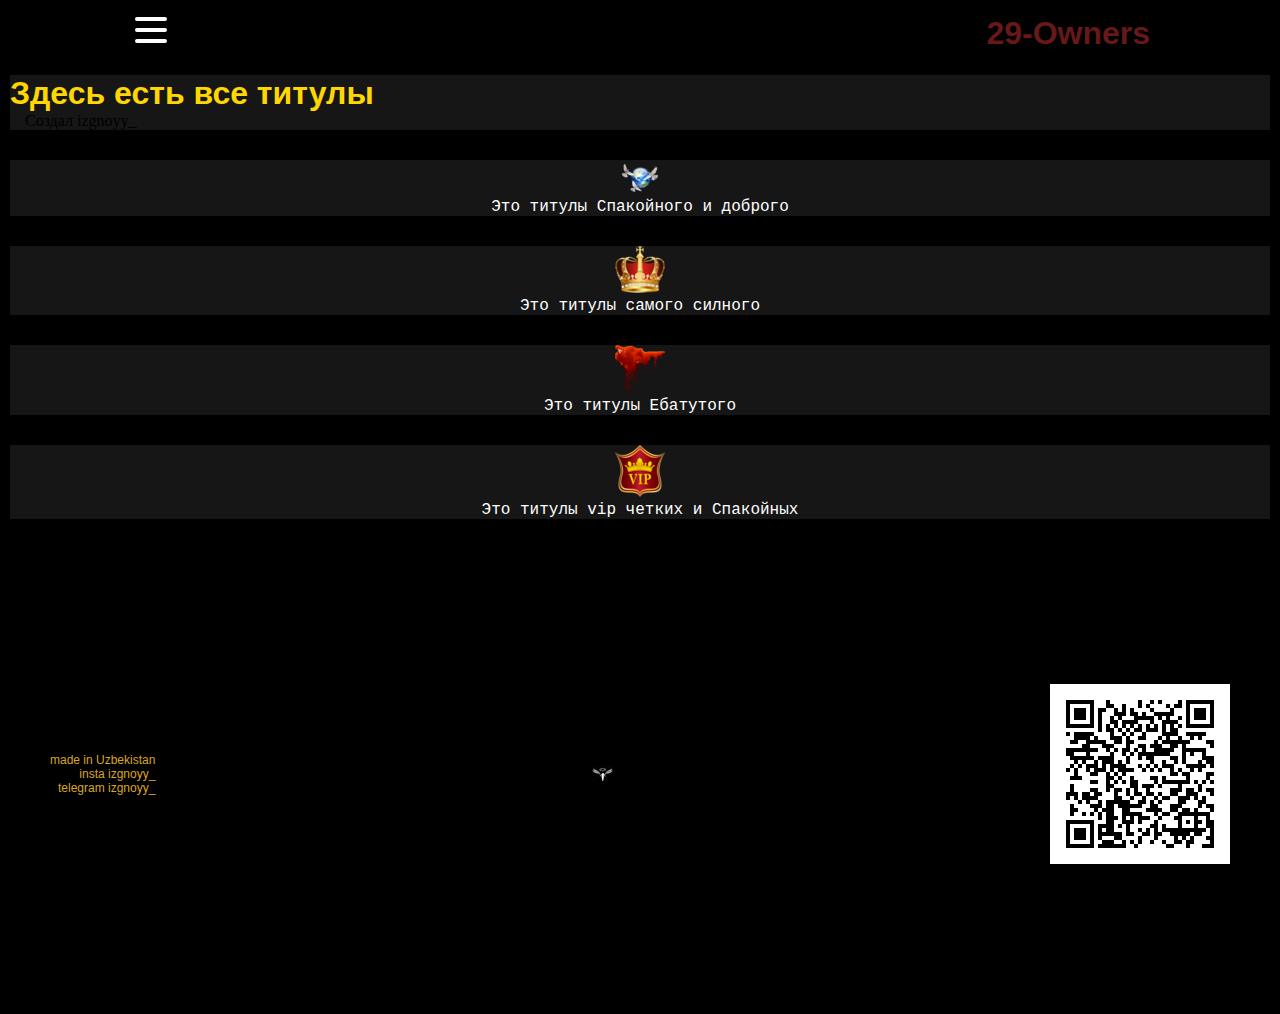
<file: about.html>
<!DOCTYPE html>
<html lang="en">
<head>
    <meta charset="UTF-8">
    <meta http-equiv="X-UA-Compatible" content="IE=edge">
    <meta name="viewport" content="width=device-width, initial-scale=1.0">
    <title>Document</title>
    <link rel="stylesheet" href="css/style.css">
</head>
<body>

    <nav>
        <div class="navbar">
          <div class="container nav-container">
              <input class="checkbox" type="checkbox" name="" id="" />
              <div class="hamburger-lines">
                <span class="line line1"></span>
                <span class="line line2"></span>
                <span class="line line3"></span>
              </div>  
            <div class="logo">
              <h1>29-Owners</h1>
            </div>
            <div class="menu-items">
                <li><a href="index.html">Home</a></li>
                <li><a href="about.html">About</a></li>
                <li><a href="imges.html">Statics</a></li>
                <li><a href="https://www.instagram.com/izgnoyy_/">izgnoyy_</a></li>
  
              </div>
          </div>
        </div>
      </nav>
<section class="section">
    <div class="otre">
         <h1 class="gold">Здесь есть все титулы</h1>
         <p class="gerld">Создал izgnoyy_</p>
        
    </div>
</section>
<section class="section">
    <div class="imges">
            <img src="img/mir.png" alt="">
            <div class="tecxt">
                Это титулы Спакойного и доброго
            </div>
         </div>
</section> 
<section class="section">
    <div class="imges">
            <img src="img/king.png" alt="">
            <div class="tecxt">
                Это титулы самого силного 
            </div>
         </div>
</section> 
<section class="section">
    <div class="imges">
            <img src="img/krovaviy.png" alt="">
            <div class="tecxt">
                Это титулы Ебатутого 
            </div>
         </div>
</section> 
<section class="section">
    <div class="imges">
            <img src="img/vip.png" alt="">
            <div class="tecxt">
                Это титулы vip четких и Спакойных
            </div>
         </div>
</section>  
<footer class="footer">
    <ul class="footer-ul">
        <li class="footer-li">made in Uzbekistan</li>
        <li class="footer-li"><a href="https://www.instagram.com/izgnoyy_/followers/"></a> insta izgnoyy_</li>
        <li class="footer-li"><a href="https://t.me/isztirble"></a> telegram izgnoyy_</li>
    </ul>
    <ul class="footer-ul">
        <li><img src="img/icon (1).jpg" alt=""></li>
       
    </ul> <img src="img/загруженное" alt="">
</footer>
   
</body>
</html>
</file>
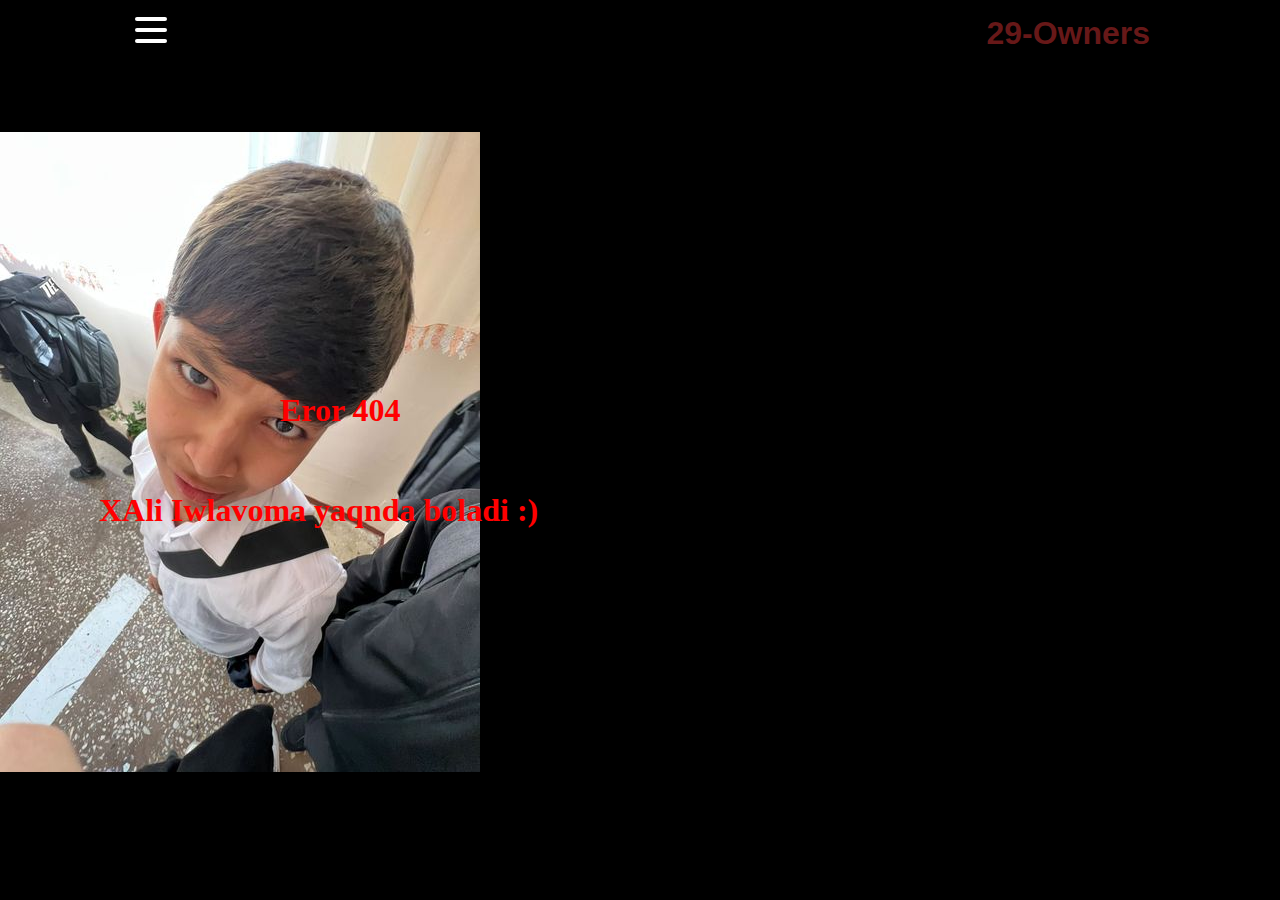
<file: girls.html>
<!DOCTYPE html>
<html lang="en">
<head>
    <meta charset="UTF-8">
    <meta http-equiv="X-UA-Compatible" content="IE=edge">
    <meta name="viewport" content="width=device-width, initial-scale=1.0">
    <title>girls</title>
    <link rel="stylesheet" href="css/style.css">
</head>
<body>
    <nav>
        <div class="navbar">
          <div class="container nav-container">
              <input class="checkbox" type="checkbox" name="" id="" />
              <div class="hamburger-lines">
                <span class="line line1"></span>
                <span class="line line2"></span>
                <span class="line line3"></span>
              </div>  
            <div class="logo">
              <h1>29-Owners</h1>
            </div>
            <div class="menu-items">
              <li><a href="index.html">Home</a></li>
              <li><a href="about.html">About</a></li>
              <li><a href="imges.html">Statics</a></li>
              <li><a href="memes.html">Memes</a></li>
              <li><a href="girls.html">Girls</a></li>
              <li><a href="https://www.instagram.com/izgnoyy_/">izgnoyy_</a></li>

            </div>
          </div>
        </div>
      </nav>
    <br>
    <br>
    <br>
    <br>

    <div class="div">
        <h1 class="indes" style="padding-left: 280px;
        position: absolute;
        padding-top: 260px;
        ">Eror 404</h1>
        <h1 class="indes" style="padding-left: 99px;
        position: absolute;
        padding-top: 360px;
        ">XAli Iwlavoma yaqnda boladi :)</h1>
        <img src="img/ibotwo.jpg" class="ibo">
        <!-- <code>2573</code> -->
    </div>
</body>
</html>
</file>
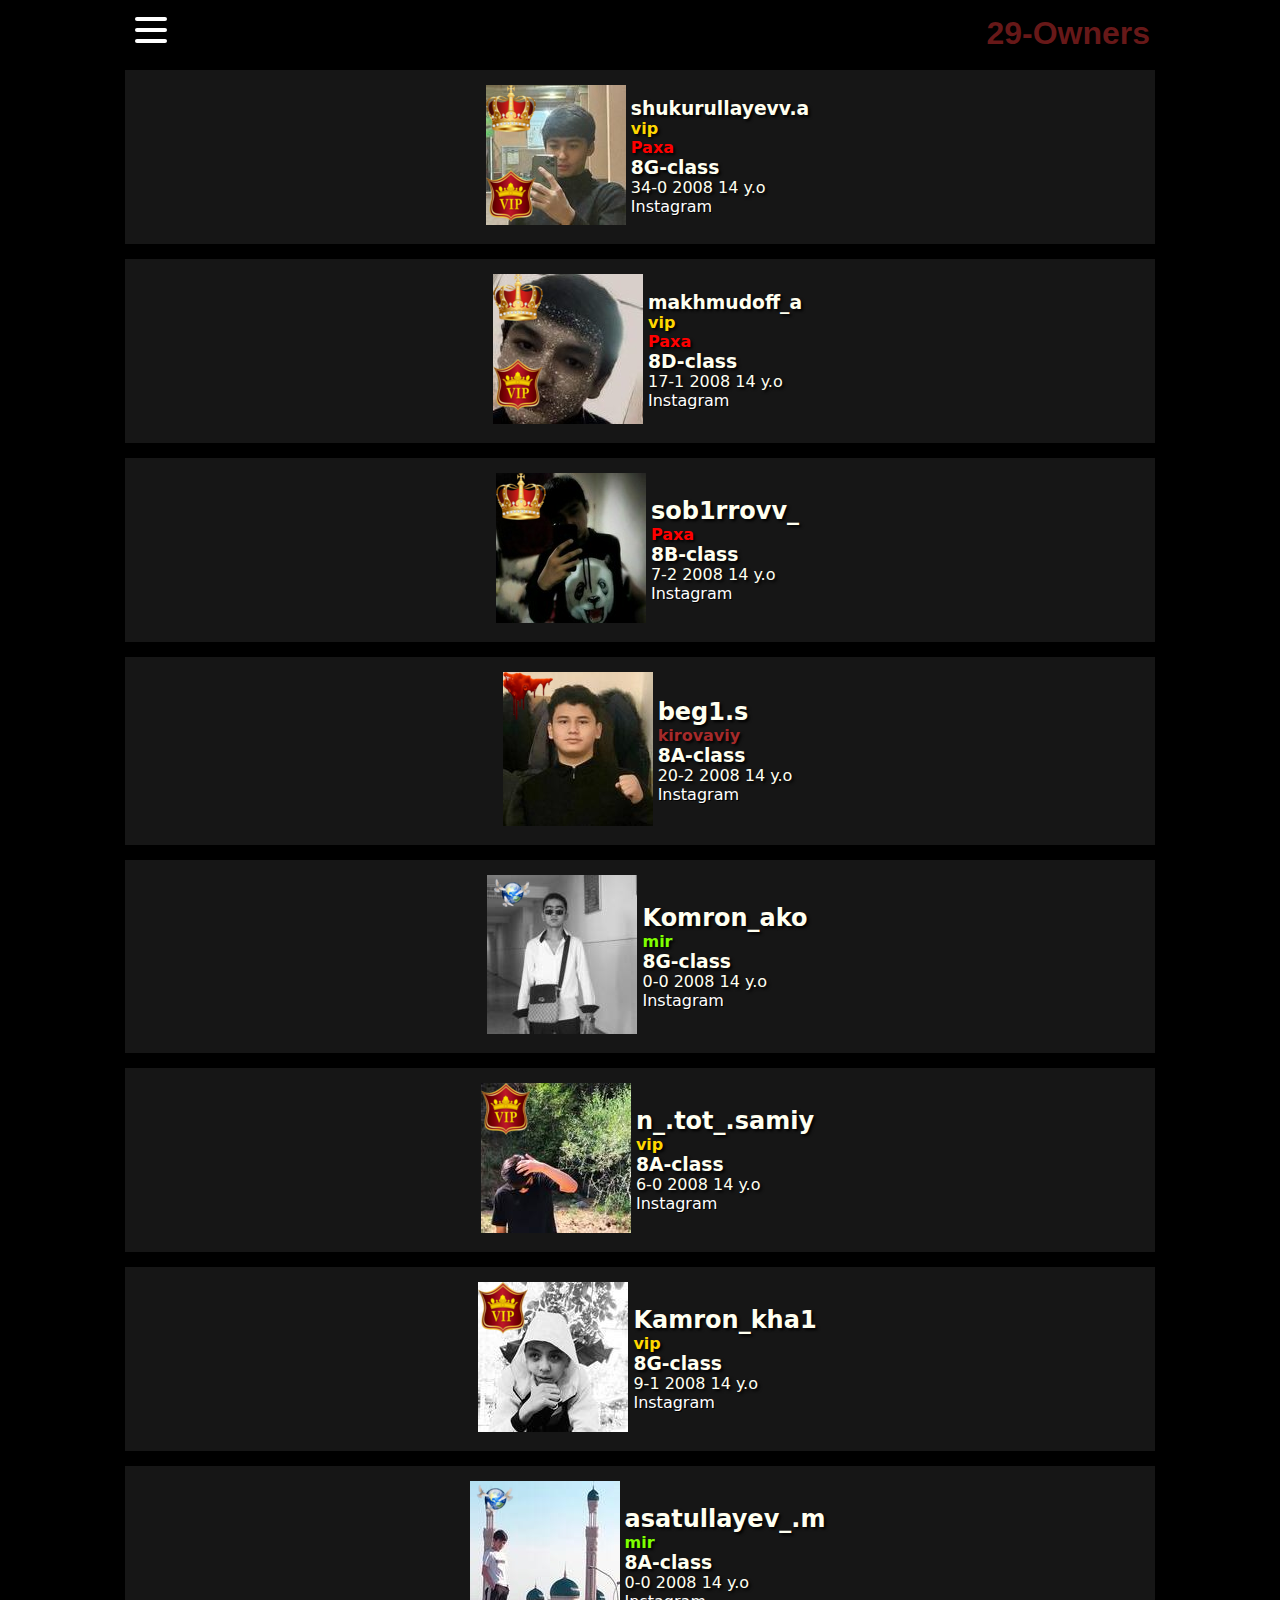
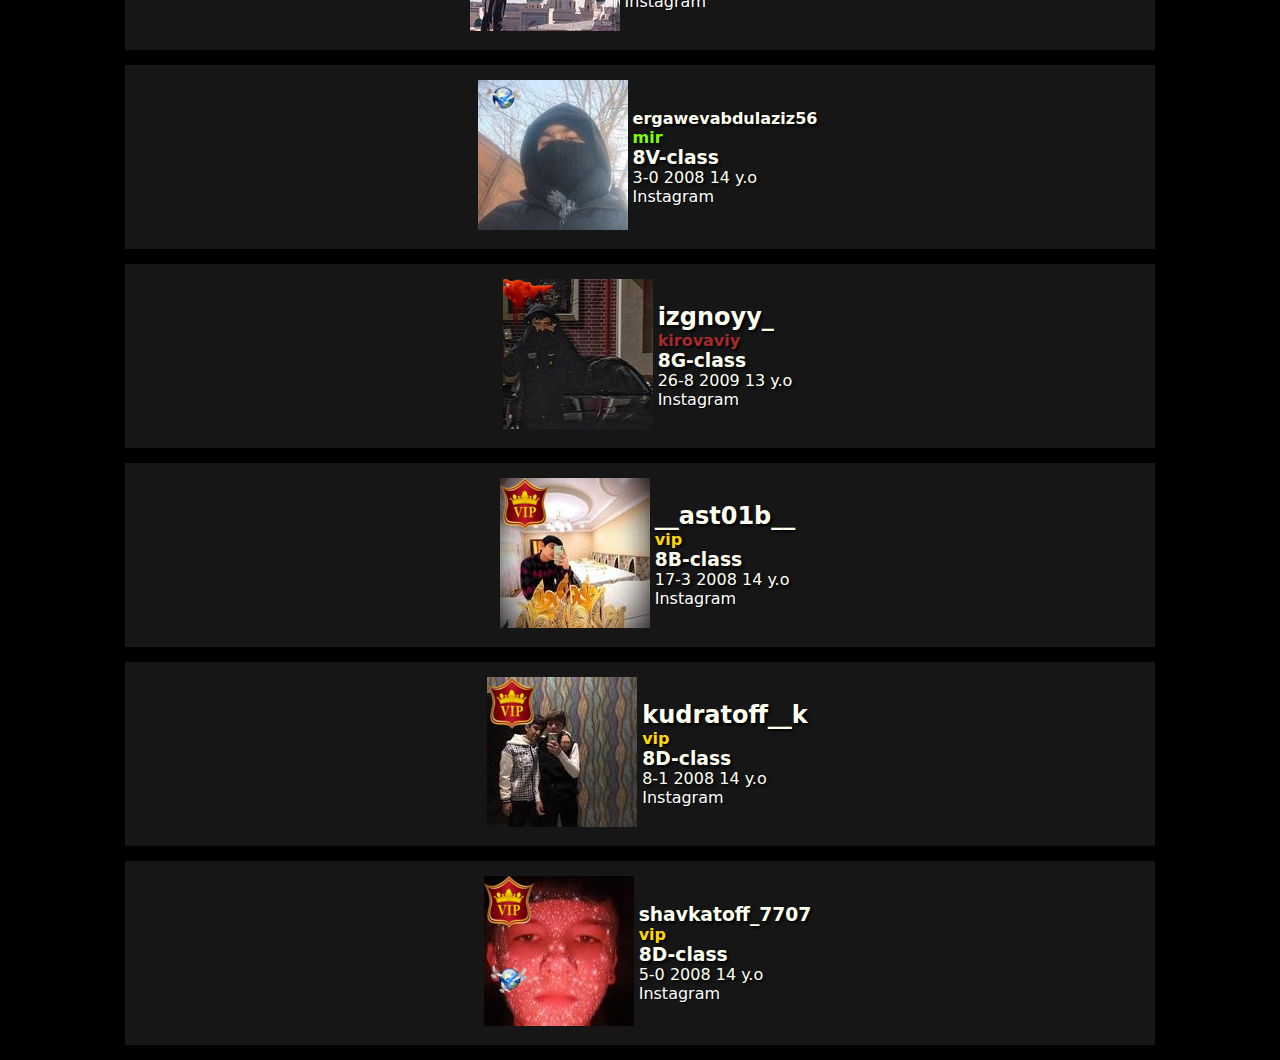
<file: imges.html>
<!DOCTYPE html>
<html lang="en">
<head>
    <meta charset="UTF-8">
    <meta http-equiv="X-UA-Compatible" content="IE=edge">
    <meta name="viewport" content="width=device-width, initial-scale=1.0">
    <title>imges</title>
    <link rel="stylesheet" href="css/style.css">
</head>
<body>
  <nav>
    <div class="navbar">
      <div class="container nav-container">
          <input class="checkbox" type="checkbox" name="" id="" />
          <div class="hamburger-lines">
            <span class="line line1"></span>
            <span class="line line2"></span>
            <span class="line line3"></span>
          </div>  
        <div class="logo">
          <h1>29-Owners</h1>
        </div>
        <div class="menu-items">
          <li><a href="index.html">Home</a></li>
          <li><a href="about.html">About</a></li>
          <li><a href="imges.html">Statics</a></li>
        </div>
      </div>
    </div>
  </nav>
    <div class="container">
      <div class="back">     
      <div class="card">
        <div class="imgBx">
          <img src="img/king.png" class="king">
          <img src="img/vip.png" class="vip">
          <img src="img/bakr.jpg">
        </div>
        <div class="contentBx">
          <h3>shukurullayevv.a</h3>
          <h4 class="sc">vip</h4>
          <h4 class="h4"><strong>Paxa</strong></h4>
          <div class="size">
            <h3>8G-class</h3>
            <span>34-0</span>
            <span>2008</span>
            <span>14 y.o</span>
          </div>
          <a href="https://www.instagram.com/shukurullayevv.a/">Instagram</a>
        </div>
      </div>

      <div class="card">
        <div class="imgBx">
          <img src="img/king.png" class="king">
          <img src="img/vip.png" class="vip">
          <img src="img/ali3.jpg">
        </div>
        <div class="contentBx">
          <h3>makhmudoff_a</h3>
          <h4 class="sc">vip</h4>
          <h4 class="h4"><strong>Paxa</strong></h4>
          <div class="size">
            <h3>8D-class</h3>
            <span>17-1</span>
            <span>2008</span>
            <span>14 y.o</span>
          </div>
          <a href="https://www.instagram.com/ixoyds/">Instagram</a>
        </div>
      </div>



      <div class="card">
        <div class="imgBx">
          <img src="img/king.png" class="king">
          <img src="img/yusuf.jpg">
        </div>
        <div class="contentBx">
          <h2>sob1rrovv_</h2>
          <h4 class="h4"><strong>Paxa</strong></h4>
          <div class="size">
            <h3>8B-class</h3>
            <span>7-2</span>
            <span>2008</span>
            <span>14 y.o</span>
          </div>
          <a href="https://www.instagram.com/y_sbrv_/">Instagram</a>
        </div>
        
      </div>
      <div class="card">
          <div class="imgBx">
            <img src="img/krovaviy.png" class="king">
            <img src="img/bola.jpg">
          </div>
          <div class="contentBx">
            <h2>beg1.s</h2>
            <h4 class="kir"><strong>kirovaviy</strong></h4>
            <div class="size">
              <h3>8A-class</h3>
              <span>20-2</span>
              <span>2008</span>
              <span>14 y.o</span>
            </div>
            <a href="https://www.instagram.com/beg1.s/">Instagram</a>
          </div>
        </div>
       <div class="card">
        <div class="imgBx">
          <img src="img/mir.png" class="king">
          <img src="img/photo_2022-11-06_15-45-36.jpg">
        </div>
        <div class="contentBx">
          <h2>Komron_ako</h2>
          <h4 class="mir"><strong>mir</strong></h4>
          <div class="size">
            <h3>8G-class</h3>
            <span>0-0</span>
            <span>2008</span>
            <span>14 y.o</span>
          </div>
          <a href="https://www.instagram.com/komron__ako/">Instagram</a>
        </div>
      </div>

      <div class="card">
        <div class="imgBx">
          <img src="img/vip.png" class="king">
          <img src="img/nuri.jpg">
        </div>
        <div class="contentBx">
          <h2>n_.tot_.samiy</h2>
          <h4 class="sc">vip</h4>
          <div class="size">
            <h3>8A-class</h3>
            <span>6-0</span>
            <span>2008</span>
            <span>14 y.o</span>
          </div>
          <a href="https://www.instagram.com/n_.tot_.samiy/">Instagram</a>
        </div>
      </div>
      <div class="card">
        <div class="imgBx">
          <img src="img/vip.png" class="king">
          <img src="img/kamp.jpg">
          
        </div>
        <div class="contentBx">
          <h2>Kamron_kha1</h2>
          <h4 class="sc">vip</h4>
          <div class="size">
            <h3>8G-class</h3>
            <span>9-1</span>
            <span>2008</span>
            <span>14 y.o</span>
          </div>
          <a href="https://www.instagram.com/kamron_kha1/tagged/">Instagram</a>
        </div>
        
      </div>
      
      <div class="card">
        <div class="imgBx">
          <img src="img/mir.png" class="king">
          <img src="img/al.jpg">
        </div>
        <div class="contentBx">
          
          <h2>asatullayev_.m</h2>
          <h4 class="mir"><strong>mir</strong></h4>
          <div class="size">
            <h3>8A-class</h3>
            <span>0-0</span>
            <span>2008</span>
            <span>14 y.o</span>
          </div>
          <a href="https://www.instagram.com/asatullayev_.m/">Instagram</a>
        </div>
      </div>
      <div class="card">
        <div class="imgBx">
          <img src="img/mir.png" class="king">
          <img src="img/ergaw.jpg">
        </div>
        <div class="contentBx">
          <h4>ergawevabdulaziz56</h4>
          <h4 class="mir"><strong>mir</strong></h4>
          <div class="size">
            <h3>8V-class</h3>
            <span>3-0</span>
            <span>2008</span>
            <span>14 y.o</span>
          </div>
          <a href="https://www.instagram.com/ergawevabdulaziz56/">Instagram</a>
        </div>
      </div>
      <div class="card">
        <div class="imgBx">
          <img src="img/krovaviy.png" class="king">
          <img src="img/izgnoy.jpg">
        </div>
        <div class="contentBx">
          <h2>izgnoyy_</h2>
          <h4 class="kir"><strong>kirovaviy</strong></h4>
          <div class="size">
            <h3>8G-class</h3>
            <span>26-8</span>
            <span>2009</span>
            <span>13 y.o</span>
          </div>
          <a href="https://www.instagram.com/izgnoyy_/followers/">Instagram</a>
        </div>
      </div>
      <div class="card">
        <div class="imgBx">
          <img src="img/vip.png" class="king">
          <img src="img/atob.jpg">
          
        </div>
        <div class="contentBx">
          <h2>__ast01b__</h2>
          <h4 class="sc">vip</h4>
          <div class="size">
            <h3>8B-class</h3>
            <span>17-3</span>
            <span>2008</span>
            <span>14 y.o</span>
          </div>
          <a href="https://www.instagram.com/__ast01b__/">Instagram</a>
        </div>
        
      </div>
      <div class="card">
        <div class="imgBx">
          <img src="img/vip.png" class="king">
          <img src="img/komol.jpg">
          
        </div>
        <div class="contentBx">
          <h2>kudratoff__k</h2>
          <h4 class="sc">vip</h4>
          <div class="size">
            <h3>8D-class</h3>
            <span>8-1</span>
            <span>2008</span>
            <span>14 y.o</span>
          </div>
          <a href="https://www.instagram.com/kudratoff__k/">Instagram</a>
        </div>
      </div>
      <div class="card">
        <div class="imgBx">
          <img src="img/vip.png" class="king">
          <img src="img/mir.png" class="vip">
          <img src="img/wox.jpg">
          
        </div>
        <div class="contentBx">
          <h3>shavkatoff_7707</h2>
          <h4 class="sc">vip</h4>
          <div class="size">
            <h3>8D-class</h3>
            <span>5-0</span>
            <span>2008</span>
            <span>14 y.o</span>
          </div>
          <a href="https://www.instagram.com/shavkatoff_7707/">Instagram</a>
        </div>
      </div>
      
     
      </div>
      </div>
</body>
</html>
</file>
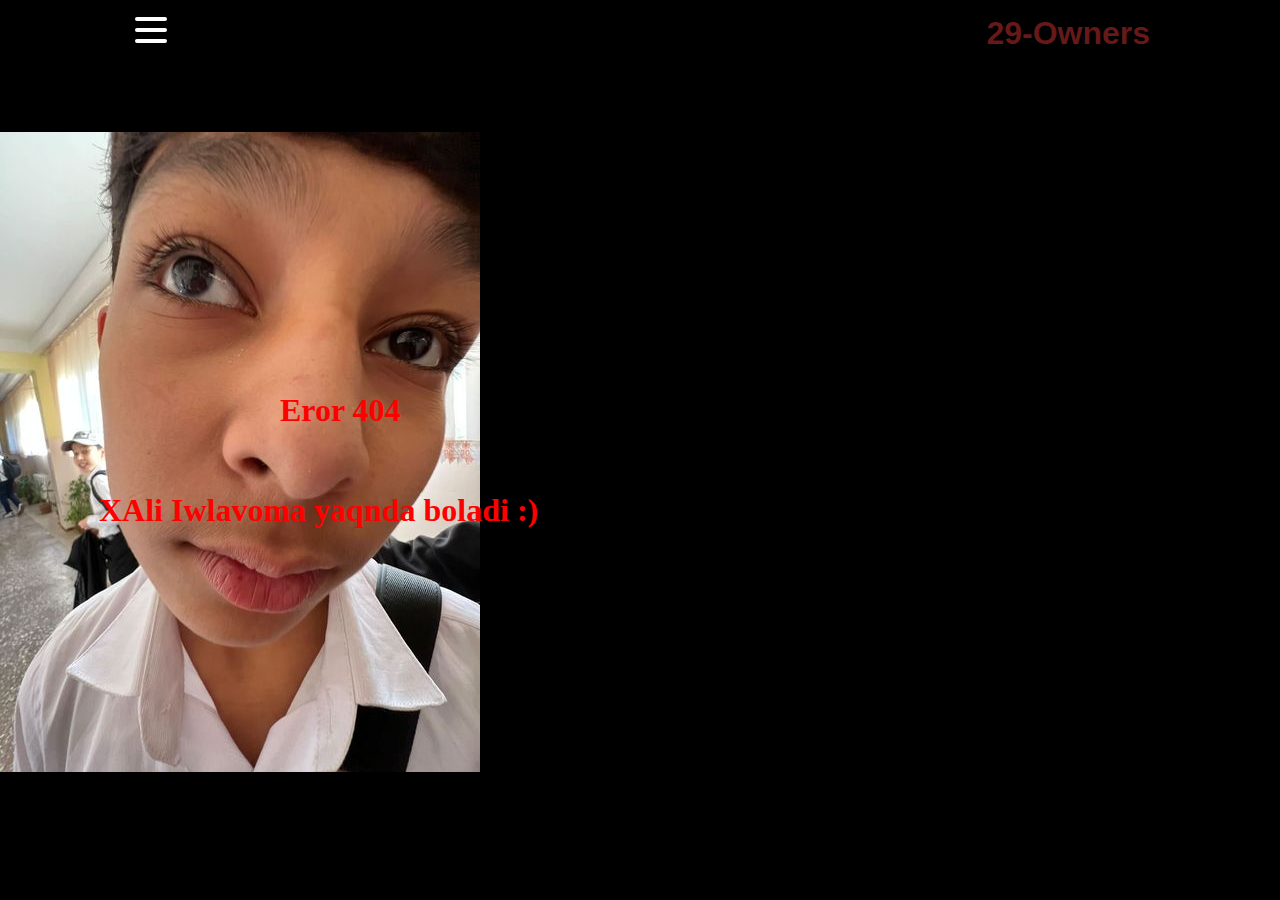
<file: memes.html>
<!DOCTYPE html>
<html lang="en">
<head>
    <meta charset="UTF-8">
    <meta http-equiv="X-UA-Compatible" content="IE=edge">
    <meta name="viewport" content="width=device-width, initial-scale=1.0">
    <title>Memes</title>
    <link rel="stylesheet" href="css/style.css">
</head>
<body>
    <nav>
        <div class="navbar">
          <div class="container nav-container">
              <input class="checkbox" type="checkbox" name="" id="" />
              <div class="hamburger-lines">
                <span class="line line1"></span>
                <span class="line line2"></span>
                <span class="line line3"></span>
              </div>  
            <div class="logo">
              <h1>29-Owners</h1>
            </div>
            <div class="menu-items">
              <li><a href="index.html">Home</a></li>
              <li><a href="about.html">About</a></li>
              <li><a href="imges.html">Statics</a></li>
              <li><a href="memes.html">Memes</a></li>
              <li><a href="https://www.instagram.com/izgnoyy_/">izgnoyy_</a></li>

            </div>
          </div>
        </div>
      </nav>
    <br>
    <br>
    <br>
    <br>

    <div class="div">
        <h1 class="indes" style="padding-left: 280px;
        position: absolute;
        padding-top: 260px;
        ">Eror 404</h1>
        <h1 class="indes" style="padding-left: 99px;
        position: absolute;
        padding-top: 360px;
        ">XAli Iwlavoma yaqnda boladi :)</h1>
        <img src="img/ibo.jpg" class="ibo">
        <!-- <code>2573</code> -->
    </div>
</body>
</html>
</file>
<file: css/style.css>
* {
    margin: 0;
    padding: 0;
    box-sizing: border-box
}
body {
    background-color: black;
}
a {
    color: rgb(255, 255, 255);
    text-shadow: rgb(0, 0, 0)1px 1px;
    text-decoration: none;
}
.gold {
    color: gold;
    font-family: 'Franklin Gothic Medium', 'Arial Narrow', Arial, sans-serif;
}
.section {
    background: rgb(22, 22, 22);
    border-bottom:15px solid black;
    border-top:15px solid black;
    border-right:10px solid black;
    border-left:10px solid black;
}
.card {
    border-bottom:15px solid black;
    display: flex;
    align-items: center;
    font-family: system-ui, -apple-system, BlinkMacSystemFont, 'Segoe UI', Roboto, Oxygen, Ubuntu, Cantarell, 'Open Sans', 'Helvetica Neue', sans-serif;
    padding-top: 15px;
    padding-bottom: 15px;
    justify-content: center;
    padding-left: 15px;
    gap: 5px;
    color: ivory;
    text-shadow: 2px 2px 3px rgb(0, 0, 0);
    
}
.hrre {
    font-family: Impact, Haettenschweiler, 'Arial Narrow Bold', sans-serif;
    padding-left: 15px;
}
.gerld {
    font-family: fantasy;
    padding-left: 15px;
}
.data {
    background: #fe921f; color: #ffffff; display: inline-block; font-family: ‘Lato’, sans-serif; font-size: 12px; font-weight: bold; line-height: 12px; letter-spacing: 1px; margin: 0 0 30px; padding: 10px 15px 8px; text-transform: uppercase;
}
.back {
    background: rgb(22, 22, 22);
    /* border-color: black?; */
    border-top:10px solid black;
    border-left:10px solid black;
    border-right:10px solid black;
}
.jo {
    /* border-top:15px solid black; */
    color: rgb(255, 255, 255);
    background: rgb(22, 22, 22);
    padding-bottom: 631px;
}
.king {
    position: absolute;
    /* padding-left: px; */
    padding-right: 15px;
    /* padding-bottom: 250px; */
}
.vip {
    position: absolute;
    /* padding-left: px; */
    padding-right: 15px;
    padding-top: 85px;
    /* padding-bottom: 250px; */
}
.h4 {
    color: red;
}
.mir {
    color: chartreuse;
}
.kir {
    color: brown;
}
.sc {
    color: gold;
}
.imges {
    text-align: center;
    /* display: flex; */
}
.tecxt {
    color: #ffffff;
    font-family: 'Courier New', Courier, monospace;
}
.footer {
 display: flex;
    align-items: center;
    justify-content: space-between;
    padding-left: 50px;
    padding-right: 50px;
    text-align: end;
    background-color: black;
    color: #ffffff;
    font-size: 25px;
    padding-top: 150px;
    padding-bottom: 150px;
    color: goldenrod;
}
.footer-ul {
    list-style: none;
   gap: 5px;
}
.footer-li {
  font-size: 12px;
    font-family: 'Gill Sans', 'Gill Sans MT', Calibri, 'Trebuchet MS', sans-serif;
}
.fob {
    font-family: 'Trebuchet MS', 'Lucida Sans Unicode', 'Lucida Grande', 'Lucida Sans', Arial, sans-serif;
    font-size: 8px;
    display: flex;
    gap: 5px;
    padding-top: 15px;
    padding-left: 15px;
    /* background: url(); */
}
.indes {
    color: red;
}
.fobe {
    text-align: center;
    padding-top: 50px;
}
.container {
  max-width: 1050px;
  width: 90%;
  margin: auto;
}

.navbar {
    font-family: 'Lucida Sans', 'Lucida Sans Regular', 'Lucida Grande', 'Lucida Sans Unicode', Geneva, Verdana, sans-serif;
  width: 100%;
  background-color: black;
}

.nav-container {
  display: flex;
  justify-content: space-between;
  align-items: center;
  height: 62px;
}

.navbar .menu-items {
  display: flex;
}

.navbar .nav-container li {
  list-style: none;
}

.navbar .nav-container a {
  text-decoration: none;
  color: #ffffff;
  font-weight: 500;
  font-size: 1.2rem;
  padding: 0.7rem;
}

.navbar .nav-container a:hover{
    font-weight: bolder;
}

.nav-container {
  display: block;
  position: relative;
  height: 60px;
}

.nav-container .checkbox {
  position: absolute;
  display: block;
  height: 32px;
  width: 32px;
  top: 20px;
  left: 20px;
  z-index: 5;
  opacity: 0;
  cursor: pointer;
}

.nav-container .hamburger-lines {
  display: block;
  height: 26px;
  width: 32px;
  position: absolute;
  top: 17px;
  left: 20px;
  z-index: 2;
  display: flex;
  flex-direction: column;
  justify-content: space-between;
}

.nav-container .hamburger-lines .line {
  display: block;
  height: 4px;
  width: 100%;
  border-radius: 10px;
  background: #ffffff;
}

.nav-container .hamburger-lines .line1 {
  transform-origin: 0% 0%;
  transition: transform 0.4s ease-in-out;
}

.nav-container .hamburger-lines .line2 {
  transition: transform 0.2s ease-in-out;
}

.nav-container .hamburger-lines .line3 {
  transform-origin: 0% 100%;
  transition: transform 0.4s ease-in-out;
}

.navbar .menu-items {
  padding-top: 120px;
 background-color: black;
  height: 100vh;
  width: 30%;
  transform: translate(-150%);
  display: flex;
  flex-direction: column;
  margin-left: -40px;
  padding-left: 10px;
  transition: transform 0.5s ease-in-out;
  text-align: center;
}

.navbar .menu-items li {
  margin-bottom: 1.2rem;
  font-size: 1.5rem;
  font-weight: 500;
  
}

.logo {
  /* padding-bottom: 100px; */
  position: absolute;
  top: 15px;
  right: 15px;
  font-size: 1.0rem;
  color: #9d2525a8;
}

.nav-container input[type="checkbox"]:checked ~ .menu-items {
  transform: translateX(0);
}

.nav-container input[type="checkbox"]:checked ~ .hamburger-lines .line1 {
  transform: rotate(45deg);
}

.nav-container input[type="checkbox"]:checked ~ .hamburger-lines .line2 {
  transform: scaleY(0);
}

.nav-container input[type="checkbox"]:checked ~ .hamburger-lines .line3 {
  transform: rotate(-45deg);
}

.nav-container input[type="checkbox"]:checked ~ .logo{
  display: none;
}
    /* 277 */
    .card-vs {
      font-family: 'Courier New', Courier, monospace;
      text-align: center;
      padding-top: 25px;
      
      /* background-color: ; */
    }
    .vs-c {
      padding-left: 50px;
      /* padding-top: 15px; */
      display: flex;
      gap: 15px;  
      padding-bottom: 15px;
    }
    .ichida {
      background: #1e1e1e;
      border-radius: 15px;
      box-shadow: 0px 5px 10px 0px rgba(175, 26, 26, 0.676);
      /* box-shadow: #1e1e1e ; */
      padding-top: 15px;
    }
.news-img {
  border-radius: 15px;
  box-shadow: 0px 5px 10px 0px rgba(183, 21, 21, 0.676)

}
.vs {
  padding-top: 20px;
}
</file>
